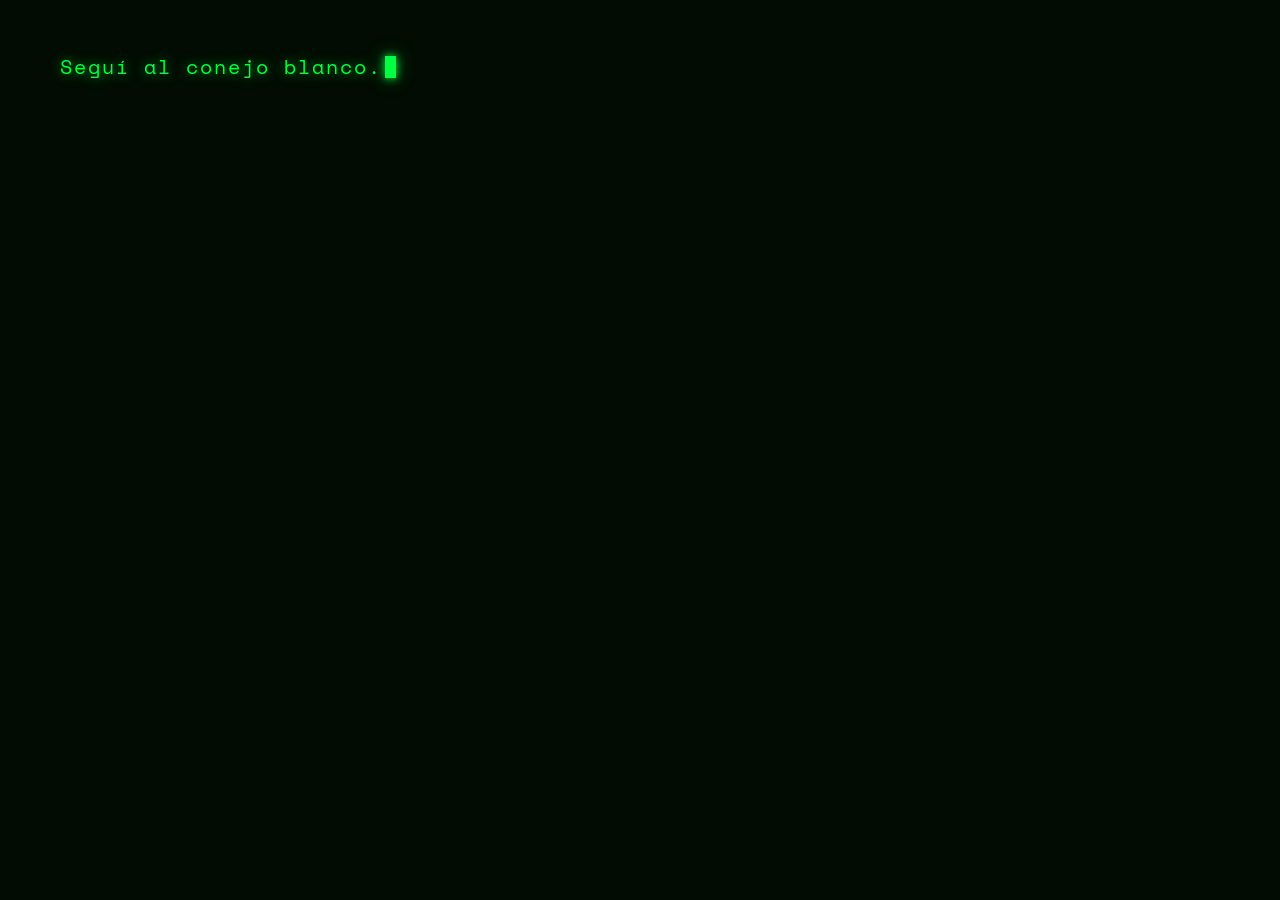
<file: index.html>
<!DOCTYPE html>
<html lang="es">
<head>
<meta charset="UTF-8">
<meta name="viewport" content="width=device-width, initial-scale=1.0">
<script>
(function () {
  try {
    var want = localStorage.getItem('mr_lang');
    if (!want) return;
    var langAttr = document.documentElement.getAttribute('lang') || '';
    var cur = langAttr.toLowerCase().indexOf('es') === 0 ? 'es' : 'en';
    if (want === cur) return;
    if (want === 'en' && cur === 'es') {
      location.replace('en/index.html');
      return;
    }
    if (want === 'es' && cur === 'en') {
      location.replace('../index.html');
      return;
    }
  } catch (e) {}
})();
</script>
<title>Martín Ramallo — Full Stack Dev & Tech Lead</title>
<meta name="description" content="Martín Ramallo — desarrollador Full Stack y Tech Lead en La Plata. Co-fundador de Adavra. SaaS, IA, DevOps y sistemas end-to-end.">
<link rel="alternate" hreflang="es" href="index.html">
<link rel="alternate" hreflang="en" href="en/index.html">
<link rel="alternate" hreflang="x-default" href="index.html">
<link href="https://fonts.googleapis.com/css2?family=Space+Mono:ital,wght@0,400;0,700;1,400&family=Fraunces:ital,opsz,wght@0,9..144,300;0,9..144,700;0,9..144,900;1,9..144,400&display=swap" rel="stylesheet">
<link rel="stylesheet" href="assets/icons/all.min.css">
<link rel="stylesheet" href="css/styles.css">
</head>
<body>

<div id="loader">
  <div id="loader-terminal">
    <span id="loader-text"></span><span class="loader-cur"></span>
  </div>
</div>

<div class="cursor" id="cursor"></div>
<div class="cursor-ring" id="cursorRing"></div>

<canvas id="matrix-rain"></canvas>

<div class="lang-switch" role="navigation" aria-label="Idioma">
  <span class="lang-switch__link lang-switch__link--active" lang="es" aria-current="page">ES</span>
  <span class="lang-switch__sep" aria-hidden="true">·</span>
  <a href="en/index.html" hreflang="en" lang="en" class="lang-switch__link" onclick="try{localStorage.setItem('mr_lang','en')}catch(e){}">EN</a>
</div>

<div id="hamburger">
  <span class="hamburger__bar" aria-hidden="true"></span>
  <span class="hamburger__bar" aria-hidden="true"></span>
  <span class="hamburger__bar" aria-hidden="true"></span>
</div>

<div id="side-menu">
  <nav class="side-menu__nav" aria-label="Secciones">
    <ul class="side-menu__list">
      <li class="side-menu__item"><a href="#w0" data-section="0" class="side-menu__link">Home</a></li>
      <li class="side-menu__item"><a href="#w1" data-section="1" class="side-menu__link">Sobre mí</a></li>
      <li class="side-menu__item"><a href="#w2" data-section="2" class="side-menu__link">Stack</a></li>
      <li class="side-menu__item"><a href="#w3" data-section="3" class="side-menu__link">Experiencia</a></li>
      <li class="side-menu__item"><a href="#w4" data-section="4" class="side-menu__link">Proyectos</a></li>
      <li class="side-menu__item"><a href="#w5" data-section="5" class="side-menu__link">Contacto</a></li>
    </ul>
  </nav>
  <div class="menu-footer">miramallo@gmail.com &nbsp;·&nbsp; <a href="https://github.com/tincho1980" target="_blank" rel="noopener noreferrer" class="link-inherit">github.com/tincho1980</a> &nbsp;·&nbsp; La Plata, AR</div>
</div>

<div id="progress">
  <div class="pdot active" data-section="0" title="Home"></div>
  <div class="pdot" data-section="1" title="Sobre mí"></div>
  <div class="pdot" data-section="2" title="Stack"></div>
  <div class="pdot" data-section="3" title="Experiencia"></div>
  <div class="pdot" data-section="4" title="Proyectos"></div>
  <div class="pdot" data-section="5" title="Contacto"></div>
</div>

<div class="coords" id="coords">00 · INIT</div>

<div id="scroll-hint">
  scroll / deslizá
  <svg class="scroll-hint__icon" viewBox="0 0 24 24" aria-hidden="true">
    <path d="M12 5v14M5 12l7 7 7-7"/>
  </svg>
</div>

<div id="viewport">

  <div class="world active" id="w0">
    <div class="hero-content">
      <div class="hero-eyebrow">Full Stack Dev &nbsp;·&nbsp; Tech Lead &nbsp;·&nbsp; La Plata AR</div>
      <div class="hero-avatar">
        <img src="assets/avatar.jpg" alt="Martín Ramallo" width="88" height="88" loading="eager">
      </div>
      <h1 class="hero-name">Martín<br><em>Ramallo</em></h1>
      <p class="hero-desc">
        Co-Founder @ <a href="https://adavra.com" target="_blank" rel="noopener noreferrer" class="link-inherit"><span class="hero-desc__accent">Adavra</span></a> &nbsp;·&nbsp; SaaS &nbsp;·&nbsp; IA &nbsp;·&nbsp; Backend<br>
        Construyo sistemas que funcionan.<br>
        Y también los que nadie más quiso diseñar.
      </p>
      <nav class="hero-ctas" aria-label="Acciones">
        <a href="#w4" data-section="4" class="hero-cta">Ver proyectos</a>
        <a href="#w5" data-section="5" class="hero-cta">Contactame</a>
        <a href="assets/CV%20-%20Mart%C3%ADn%20Ramallo%20(Desarrollo%20web)%20ES.pdf" class="hero-cta hero-cta--file" download="CV-Martin-Ramallo-ES.pdf">Descargar CV</a>
      </nav>
    </div>
    <div class="portal-dot"></div>
  </div>

  <div class="world" id="w1">
    <div class="section-label">Sobre mí</div>
    <div class="about-inner">
      <div class="about-text">
        <p>Soy Desarrollador Full Stack con un camino poco convencional: más de una década dirigiendo operaciones corporativas en España antes de hacer un <strong>pivot total al software</strong>.</p>
        <p>Pienso en sistemas como ingeniero y evalúo el software como director. Cada decisión técnica la tomo con perspectiva de <span class="hl">producto y escala</span>.</p>
        <p>Hoy co-lidero <a href="https://adavra.com" target="_blank" rel="noopener noreferrer" class="link-inherit"><span class="hl">Adavra</span></a>, impulsando nuestro SaaS <a href="https://enfines.com.ar" target="_blank" rel="noopener noreferrer" class="link-inherit"><span class="hl">Enfines</span></a> —orientado a la gestión educativa B2B— y sigo activo como freelancer construyendo soluciones end-to-end.</p>
        <div class="about-flags">
          <span class="flag on">Abierto a propuestas</span>
          <span class="flag on">Freelance</span>
          <span class="flag on">Remoto</span>
          <span class="flag on">EN B2</span>
          <span class="flag on">IT B2</span>
        </div>
      </div>
      <div class="stats-col">
        <div class="stat"><div class="stat-n" data-count="6" data-suffix="+">0</div><div class="stat-l">años en desarrollo</div></div>
        <div class="stat"><div class="stat-n" data-count="12" data-suffix="+">0</div><div class="stat-l">años en dirección</div></div>
        <div class="stat"><div class="stat-n" data-count="1" data-suffix="">0</div><div class="stat-l">SaaS activo</div></div>
      </div>
    </div>
    <div class="portal-dot"></div>
  </div>

  <div class="world" id="w2">
    <div class="section-label">Stack</div>
    <div class="stack-inner">
      <div class="stack-cat">
        <div class="cat-label">Backend & APIs</div>
        <div class="tech-grid">
          <div class="tech-card core"><img loading="lazy" class="tech-icon-img" src="assets/techIcons/Node.js.svg" alt="Node.js"><span class="tech-name">Node.js</span></div>
          <div class="tech-card core"><img loading="lazy" class="tech-icon-img" src="assets/techIcons/Nest.js.svg" alt="NestJS"><span class="tech-name">NestJS</span></div>
          <div class="tech-card core"><i class="fa-solid fa-folder-tree tech-icon-fa"></i><span class="tech-name">Monorepo</span></div>
          <div class="tech-card core"><img loading="lazy" class="tech-icon-img" src="assets/techIcons/Express.svg" alt="Express"><span class="tech-name">Express</span></div>
          <div class="tech-card core"><img loading="lazy" class="tech-icon-img" src="assets/techIcons/Django.svg" alt="Django"><span class="tech-name">Django</span></div>
          <div class="tech-card core"><i class="fa-solid fa-plug tech-icon-fa"></i><span class="tech-name">REST APIs</span></div>
          <div class="tech-card core"><img loading="lazy" class="tech-icon-img" src="assets/techIcons/Swagger.svg" alt="Swagger"><span class="tech-name">Swagger</span></div>
          <div class="tech-card core"><img loading="lazy" class="tech-icon-img" src="assets/techIcons/Jest.svg" alt="Jest"><span class="tech-name">Jest</span></div>
        </div>
      </div>
      <div class="stack-cat">
        <div class="cat-label">Frontend</div>
        <div class="tech-grid">
          <div class="tech-card core"><img loading="lazy" class="tech-icon-img" src="assets/techIcons/TypeScript.svg" alt="TypeScript"><span class="tech-name">TypeScript</span></div>
          <div class="tech-card core"><img loading="lazy" class="tech-icon-img" src="assets/techIcons/React.svg" alt="React"><span class="tech-name">React</span></div>
          <div class="tech-card core"><img loading="lazy" class="tech-icon-img" src="assets/techIcons/Next.js.svg" alt="Next.js"><span class="tech-name">Next.js</span></div>
          <div class="tech-card core"><img loading="lazy" class="tech-icon-img" src="assets/techIcons/Vue.js.svg" alt="Vue.js"><span class="tech-name">Vue.js</span></div>
          <div class="tech-card core"><img loading="lazy" class="tech-icon-img" src="assets/techIcons/Tailwind%20CSS.svg" alt="Tailwind CSS"><span class="tech-name">Tailwind CSS</span></div>
          <div class="tech-card core"><img loading="lazy" class="tech-icon-img" src="assets/techIcons/Sass.svg" alt="Sass"><span class="tech-name">Sass</span></div>
        </div>
      </div>
      <div class="stack-cat">
        <div class="cat-label">DB · Infra · IA</div>
        <div class="tech-grid">
          <div class="tech-card core"><img loading="lazy" class="tech-icon-img" src="assets/techIcons/PostgresSQL.svg" alt="PostgreSQL"><span class="tech-name">PostgreSQL</span></div>
          <div class="tech-card core"><img loading="lazy" class="tech-icon-img" src="assets/techIcons/MongoDB.svg" alt="MongoDB"><span class="tech-name">MongoDB</span></div>
          <div class="tech-card core"><img loading="lazy" class="tech-icon-img" src="assets/techIcons/MySQL.svg" alt="MySQL"><span class="tech-name">MySQL</span></div>
          <div class="tech-card core"><img loading="lazy" class="tech-icon-img" src="assets/techIcons/AWS.svg" alt="AWS"><span class="tech-name">AWS</span></div>
          <div class="tech-card core"><i class="fa-brands fa-cloudflare tech-icon-fa tech-icon-fa--cloudflare"></i><span class="tech-name">Cloudflare</span></div>
          <div class="tech-card core"><img loading="lazy" class="tech-icon-img" src="assets/techIcons/railway.svg" alt="Railway"><span class="tech-name">Railway</span></div>
          <div class="tech-card core"><i class="fa-solid fa-diagram-project tech-icon-fa tech-icon-fa--n8n"></i><span class="tech-name">n8n</span></div>
          <div class="tech-card core"><img loading="lazy" class="tech-icon-img" src="assets/techIcons/ai-integration.svg" alt="AI Integration"><span class="tech-name">AI Integration</span></div>
          <div class="tech-card core"><img loading="lazy" class="tech-icon-img" src="assets/techIcons/supabase-logo-icon.svg" alt="Supabase"><span class="tech-name">Supabase</span></div>
          <a class="tech-card core" href="https://github.com/tincho1980" target="_blank" rel="noopener noreferrer"><img loading="lazy" class="tech-icon-img" src="assets/techIcons/GitHub.svg" alt="GitHub"><span class="tech-name">Git / GitHub</span></a>
        </div>
      </div>
    </div>
    <div class="portal-dot"></div>
  </div>

  <div class="world" id="w3">
    <div class="section-label">Experiencia</div>
    <div class="exp-inner">
      <div class="exp-row">
        <div>
          <div class="exp-period">2026 — presente</div>
          <div class="exp-co"><a href="https://adavra.com" target="_blank" rel="noopener noreferrer">Adavra</a></div>
          <a class="exp-mail" href="mailto:info@adavra.com">info@adavra.com</a>
        </div>
        <div>
          <div class="exp-role">Co-Founder & <em>Tech Lead</em></div>
          <p class="exp-desc">Arquitectura y desarrollo de <a href="https://enfines.com.ar" target="_blank" rel="noopener noreferrer" class="link-inherit">Enfines</a>, SaaS B2B para gestión educativa. Monorepo NestJS con módulos reutilizables, infraestructura completa e integración de IA para dashboards con consultas generadas automáticamente.</p>
          <div class="exp-tags">
            <div class="exp-tag-icon" title="NestJS"><img loading="lazy" src="assets/techIcons/Nest.js.svg" alt="NestJS"></div>
            <div class="exp-tag-icon" title="TypeScript"><img loading="lazy" src="assets/techIcons/TypeScript.svg" alt="TypeScript"></div>
            <div class="exp-tag-icon" title="AI Integration"><img loading="lazy" src="assets/techIcons/ai-integration.svg" alt="AI"></div>
            <div class="exp-tag-icon" title="PostgreSQL"><img loading="lazy" src="assets/techIcons/PostgresSQL.svg" alt="PostgreSQL"></div>
            <div class="exp-tag-icon" title="DevOps"><i class="fa-solid fa-server tech-icon-fa"></i></div>
            <div class="exp-tag-icon" title="SaaS"><i class="fa-solid fa-cloud tech-icon-fa"></i></div>
          </div>
        </div>
      </div>
      <div class="exp-row">
        <div>
          <div class="exp-period">2023 — presente</div>
          <div class="exp-co">Freelance</div>
          <a class="exp-mail" href="mailto:miramallo@gmail.com">miramallo@gmail.com</a>
        </div>
        <div>
          <div class="exp-role">Full Stack <em>Developer</em></div>
          <p class="exp-desc">Soluciones end-to-end para fotografía, catering, inmobiliarias y organismos gubernamentales. Del código a la infraestructura en producción, con integraciones a sistemas legacy.</p>
          <div class="exp-tags">
            <div class="exp-tag-icon" title="Next.js"><img loading="lazy" src="assets/techIcons/Next.js.svg" alt="Next.js"></div>
            <div class="exp-tag-icon" title="Vue.js"><img loading="lazy" src="assets/techIcons/Vue.js.svg" alt="Vue.js"></div>
            <div class="exp-tag-icon" title="Django"><img loading="lazy" src="assets/techIcons/Django.svg" alt="Django"></div>
            <div class="exp-tag-icon" title="Node.js"><img loading="lazy" src="assets/techIcons/Node.js.svg" alt="Node.js"></div>
          </div>
        </div>
      </div>
      <div class="exp-row">
        <div>
          <div class="exp-period">2021 — 2023</div>
          <div class="exp-co"><a href="https://www.instagram.com/devtionit/?hl=es-la" target="_blank" rel="noopener noreferrer">Devtion IT</a></div>
        </div>
        <div>
          <div class="exp-role">Full Stack <em>Developer</em></div>
          <p class="exp-desc">Frontend y backend para Ellie Care, RedLink y Campar. Stack MERN, integraciones relacionales y manejo de requerimientos complejos por cliente.</p>
          <div class="exp-tags">
            <div class="exp-tag-icon" title="React"><img loading="lazy" src="assets/techIcons/React.svg" alt="React"></div>
            <div class="exp-tag-icon" title="Node.js"><img loading="lazy" src="assets/techIcons/Node.js.svg" alt="Node.js"></div>
            <div class="exp-tag-icon" title="MongoDB"><img loading="lazy" src="assets/techIcons/MongoDB.svg" alt="MongoDB"></div>
            <div class="exp-tag-icon" title="PostgreSQL"><img loading="lazy" src="assets/techIcons/PostgresSQL.svg" alt="PostgreSQL"></div>
          </div>
        </div>
      </div>
      <div class="exp-row exp-row--muted">
        <div>
          <div class="exp-period">2006 — 2018</div>
          <div class="exp-co"><a href="https://zthotels.com/" target="_blank" rel="noopener noreferrer">ZT Hotels</a> · España</div>
          <a class="exp-mail" href="mailto:booking@zthotels.com">booking@zthotels.com</a>
        </div>
        <div>
          <div class="exp-role">Director <em>Corporativo</em></div>
          <p class="exp-desc">Operaciones de 7 hoteles en España, reportando al CEO. Gestión de equipos multidisciplinarios, optimización de rentabilidad y diseño de procesos a escala.</p>
          <div class="exp-tags">
            <div class="exp-tag-icon" title="Liderazgo"><i class="fa-solid fa-users tech-icon-fa"></i></div>
            <div class="exp-tag-icon" title="Operaciones"><i class="fa-solid fa-gears tech-icon-fa"></i></div>
            <div class="exp-tag-icon" title="Estrategia"><i class="fa-solid fa-chess tech-icon-fa"></i></div>
          </div>
        </div>
      </div>
    </div>
    <div class="portal-dot"></div>
  </div>

  <div class="world" id="w4">
    <div class="section-label">Proyectos</div>
    <div class="proj-scene">
      <div class="proj-carousel-wrap">
        <button type="button" class="proj-nav proj-nav--prev" aria-label="Proyectos anteriores">
          <i class="fa-solid fa-chevron-left" aria-hidden="true"></i>
        </button>
        <div class="proj-carousel-outer" id="proj-carousel">
        <div class="proj-track" id="proj-track">

          <div class="proj-card">
            <div class="proj-card-img">
              <img loading="lazy" src="assets/mocks/enfines_mockup.webp" alt="Enfines">
              <div class="proj-card-overlay">
                <a href="https://enfines.com.ar" target="_blank" rel="noopener noreferrer" class="proj-visit">Ver proyecto ↗</a>
              </div>
            </div>
            <div class="proj-card-body">
              <div class="proj-n">01 —</div>
              <div class="proj-name">Enfines</div>
              <p class="proj-desc">SaaS B2B para gestión integral de organizaciones educativas. Dashboard con IA que genera reportes dinámicos.</p>
              <div class="proj-tech">NestJS · Next.js · PostgreSQL · AI</div>
            </div>
          </div>

          <div class="proj-card">
            <div class="proj-card-img">
              <img loading="lazy" src="assets/mocks/vanguardia.webp" alt="Vanguardia by Negrovski">
              <div class="proj-card-overlay proj-card-overlay--private">
                <a href="https://www.vanguardiaboudoir.com.ar/" target="_blank" rel="noopener noreferrer" class="proj-visit">Ver proyecto ↗</a>
              </div>
            </div>
            <div class="proj-card-body">
              <div class="proj-n">02 —</div>
              <div class="proj-name">Vanguardia by Negrovski</div>
              <p class="proj-desc">Sitio de marca fotográfica con infraestructura completa: dominio, DNS y correo transaccional.</p>
              <div class="proj-tech">Next.js · Resend · Cloudflare</div>
            </div>
          </div>

          <div class="proj-card">
            <div class="proj-card-img">
              <img loading="lazy" src="assets/mocks/catering.webp" alt="Catering SaaS">
              <div class="proj-card-overlay proj-card-overlay--private">
                <span class="proj-private">Proyecto privado</span>
              </div>
            </div>
            <div class="proj-card-body">
              <div class="proj-n">03 —</div>
              <div class="proj-name">Catering SaaS</div>
              <p class="proj-desc">Gestión logística, menús e integración con sistema contable legacy para empresa de catering.</p>
              <div class="proj-tech">Vue.js · Node.js · PostgreSQL</div>
            </div>
          </div>

          <div class="proj-card">
            <div class="proj-card-img">
              <img loading="lazy" src="assets/mocks/heat_map.webp" alt="FinEs Mapa Interactivo">
              <div class="proj-card-overlay proj-card-overlay--private">
                <span class="proj-private">Proyecto privado</span>
              </div>
            </div>
            <div class="proj-card-body">
              <div class="proj-n">04 —</div>
              <div class="proj-name">FinEs Mapa Interactivo</div>
              <p class="proj-desc">Visualización de datos gubernamentales con geolocalización para el programa FinEs.</p>
              <div class="proj-tech">Django · Python · PostgreSQL · GIS</div>
            </div>
          </div>

          <div class="proj-card">
            <div class="proj-card-img">
              <img loading="lazy" src="assets/mocks/inmobiliaria.webp" alt="PropAdmin">
              <div class="proj-card-overlay proj-card-overlay--private">
                <span class="proj-private">Proyecto privado</span>
              </div>
            </div>
            <div class="proj-card-body">
              <div class="proj-n">05 —</div>
              <div class="proj-name">PropAdmin</div>
              <p class="proj-desc">Administración de inmobiliarias y gestión operativa de alquileres con panel dual.</p>
              <div class="proj-tech">Node.js · React · PostgreSQL</div>
            </div>
          </div>

          <div class="proj-card">
            <div class="proj-card-img">
              <img loading="lazy" src="assets/mocks/gatito_gramatico.webp" alt="Gatito Gramático">
              <div class="proj-card-overlay">
                <a href="https://gatito-gramatico.netlify.app/" target="_blank" rel="noopener noreferrer" class="proj-visit">Ver proyecto ↗</a>
              </div>
            </div>
            <div class="proj-card-body">
              <div class="proj-n">06 —</div>
              <div class="proj-name">Gatito Gramático</div>
              <p class="proj-desc">Web educativa y lúdica para practicar gramática. IA define el contenido de cada juego y evalúa las respuestas.</p>
              <div class="proj-tech">React · AI · Netlify</div>
            </div>
          </div>

        </div>
        </div>
        <button type="button" class="proj-nav proj-nav--next" aria-label="Proyectos siguientes">
          <i class="fa-solid fa-chevron-right" aria-hidden="true"></i>
        </button>
      </div>
      <a class="proj-github-link" href="https://github.com/tincho1980" target="_blank" rel="noopener noreferrer">
        <i class="fa-brands fa-github"></i>&nbsp; github.com/tincho1980
      </a>
    </div>
    <div class="portal-dot"></div>
  </div>

  <div class="world" id="w5">
    <div class="section-label">Contacto</div>
    <div class="contact-inner">
      <div class="contact-left">
        <div class="contact-big">¿Tenés un<br>proyecto <em>en mente?</em></div>
        <div><a href="mailto:miramallo@gmail.com" class="contact-email">→ miramallo@gmail.com</a></div>
        <div class="contact-links">
          <a href="https://github.com/tincho1980" target="_blank" rel="noopener noreferrer" class="clink">GitHub</a>
          <a href="https://linkedin.com/in/mramallo" target="_blank" rel="noopener noreferrer" class="clink">LinkedIn</a>
        </div>
        <div class="contact-meta">
          La Plata, Buenos Aires, Argentina<br>
          Español nativo &nbsp;·&nbsp; English B2 &nbsp;·&nbsp; Italiano B2<br>
          Abierto a propuestas · Freelance · Remoto
        </div>
      </div>
      <div class="contact-right">
        <form class="contact-form" novalidate>
          <div class="cf-field">
            <label class="cf-label" for="cf-nombre">Nombre</label>
            <input class="cf-input" type="text" id="cf-nombre" name="from_name" autocomplete="name" required>
          </div>
          <div class="cf-field">
            <label class="cf-label" for="cf-email">Email</label>
            <input class="cf-input" type="email" id="cf-email" name="email" autocomplete="email" required>
          </div>
          <div class="cf-field">
            <label class="cf-label" for="cf-mensaje">Mensaje</label>
            <textarea class="cf-input cf-textarea" id="cf-mensaje" name="message" rows="4" required></textarea>
          </div>
          <button class="cf-submit" type="submit">Enviar →</button>
          <p class="cf-feedback" aria-live="polite"></p>
        </form>
      </div>
    </div>
  </div>

</div>

<footer class="site-footer" role="contentinfo">
  <p class="site-footer__inner">
    Hecho con <span class="footer-heart" role="img" aria-label="amor">♥</span> por <a class="site-footer__link" href="https://www.linkedin.com/in/mramallo" target="_blank" rel="noopener noreferrer">Martín Ramallo</a>.
  </p>
</footer>

<script src="js/scripts.js" defer></script>
</body>
</html>
</file>
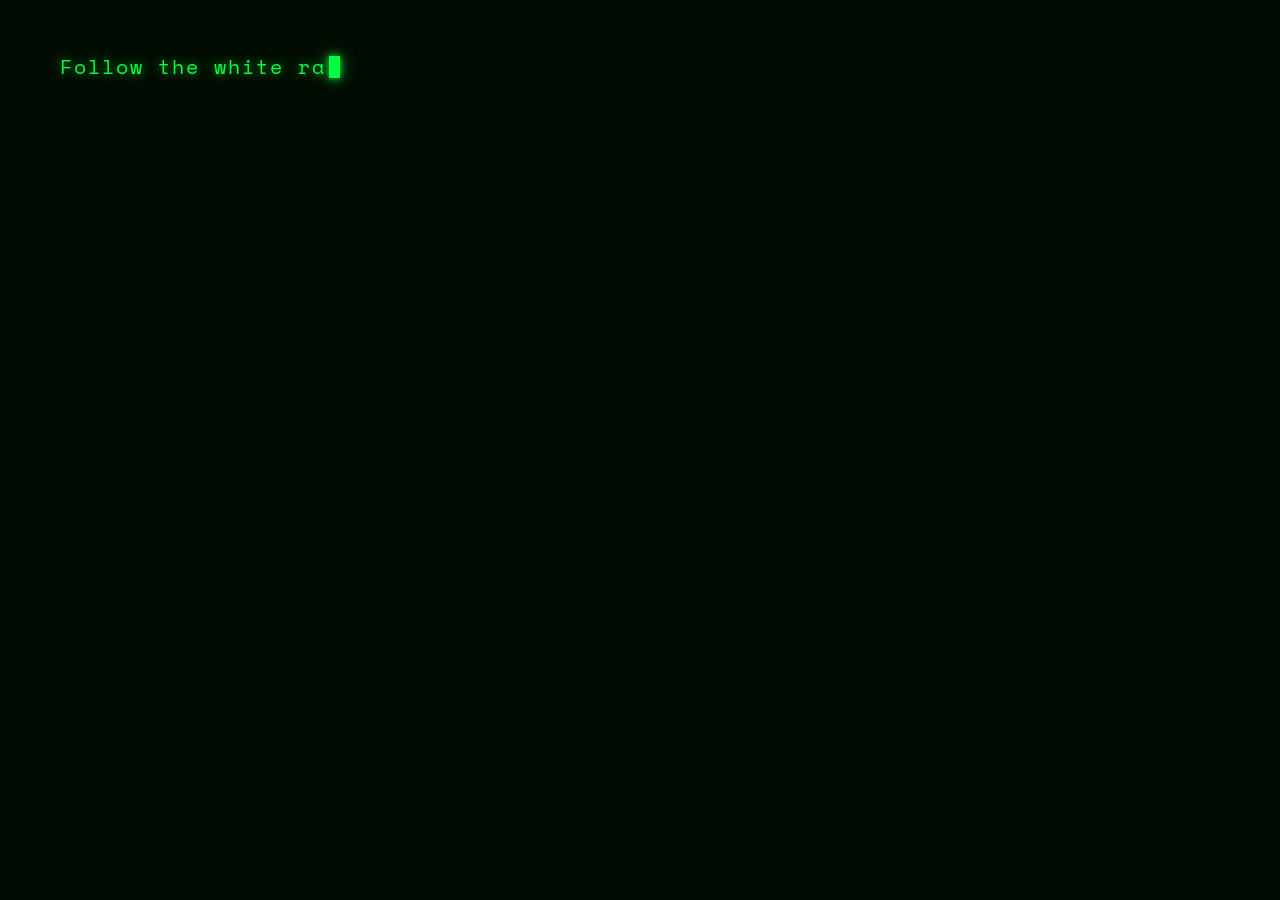
<file: en/index.html>
<!DOCTYPE html>
<html lang="en">
<head>
<meta charset="UTF-8">
<meta name="viewport" content="width=device-width, initial-scale=1.0">
<script>
(function () {
  try {
    var want = localStorage.getItem('mr_lang');
    if (!want) return;
    var langAttr = document.documentElement.getAttribute('lang') || '';
    var cur = langAttr.toLowerCase().indexOf('es') === 0 ? 'es' : 'en';
    if (want === cur) return;
    if (want === 'en' && cur === 'es') {
      location.replace('en/index.html');
      return;
    }
    if (want === 'es' && cur === 'en') {
      location.replace('../index.html');
      return;
    }
  } catch (e) {}
})();
</script>
<title>Martín Ramallo — Full Stack Dev & Tech Lead</title>
<meta name="description" content="Martín Ramallo — Full Stack developer and Tech Lead in La Plata, Argentina. Co-founder of Adavra. SaaS, AI, DevOps and end-to-end systems.">
<link rel="alternate" hreflang="es" href="../index.html">
<link rel="alternate" hreflang="en" href="index.html">
<link rel="alternate" hreflang="x-default" href="../index.html">
<link href="https://fonts.googleapis.com/css2?family=Space+Mono:ital,wght@0,400;0,700;1,400&family=Fraunces:ital,opsz,wght@0,9..144,300;0,9..144,700;0,9..144,900;1,9..144,400&display=swap" rel="stylesheet">
<link rel="stylesheet" href="../assets/icons/all.min.css">
<link rel="stylesheet" href="../css/styles.css">
</head>
<body>

<div id="loader">
  <div id="loader-terminal">
    <span id="loader-text"></span><span class="loader-cur"></span>
  </div>
</div>

<div class="cursor" id="cursor"></div>
<div class="cursor-ring" id="cursorRing"></div>

<canvas id="matrix-rain"></canvas>

<div class="lang-switch" role="navigation" aria-label="Language">
  <a href="../index.html" hreflang="es" lang="es" class="lang-switch__link" onclick="try{localStorage.setItem('mr_lang','es')}catch(e){}">ES</a>
  <span class="lang-switch__sep" aria-hidden="true">·</span>
  <span class="lang-switch__link lang-switch__link--active" lang="en" aria-current="page">EN</span>
</div>

<div id="hamburger">
  <span class="hamburger__bar" aria-hidden="true"></span>
  <span class="hamburger__bar" aria-hidden="true"></span>
  <span class="hamburger__bar" aria-hidden="true"></span>
</div>

<div id="side-menu">
  <nav class="side-menu__nav" aria-label="Sections">
    <ul class="side-menu__list">
      <li class="side-menu__item"><a href="#w0" data-section="0" class="side-menu__link">Home</a></li>
      <li class="side-menu__item"><a href="#w1" data-section="1" class="side-menu__link">About</a></li>
      <li class="side-menu__item"><a href="#w2" data-section="2" class="side-menu__link">Stack</a></li>
      <li class="side-menu__item"><a href="#w3" data-section="3" class="side-menu__link">Experience</a></li>
      <li class="side-menu__item"><a href="#w4" data-section="4" class="side-menu__link">Projects</a></li>
      <li class="side-menu__item"><a href="#w5" data-section="5" class="side-menu__link">Contact</a></li>
    </ul>
  </nav>
  <div class="menu-footer">miramallo@gmail.com &nbsp;·&nbsp; <a href="https://github.com/tincho1980" target="_blank" rel="noopener noreferrer" class="link-inherit">github.com/tincho1980</a> &nbsp;·&nbsp; La Plata, AR</div>
</div>

<div id="progress">
  <div class="pdot active" data-section="0" title="Home"></div>
  <div class="pdot" data-section="1" title="About"></div>
  <div class="pdot" data-section="2" title="Stack"></div>
  <div class="pdot" data-section="3" title="Experience"></div>
  <div class="pdot" data-section="4" title="Projects"></div>
  <div class="pdot" data-section="5" title="Contact"></div>
</div>

<div class="coords" id="coords">00 · INIT</div>

<div id="scroll-hint">
  scroll / swipe
  <svg class="scroll-hint__icon" viewBox="0 0 24 24" aria-hidden="true">
    <path d="M12 5v14M5 12l7 7 7-7"/>
  </svg>
</div>

<div id="viewport">

  <div class="world active" id="w0">
    <div class="hero-content">
      <div class="hero-eyebrow">Full Stack Dev &nbsp;·&nbsp; Tech Lead &nbsp;·&nbsp; La Plata AR</div>
      <div class="hero-avatar">
        <img src="../assets/avatar.jpg" alt="Martín Ramallo" width="88" height="88" loading="eager">
      </div>
      <h1 class="hero-name">Martín<br><em>Ramallo</em></h1>
      <p class="hero-desc">
        Co-Founder @ <a href="https://adavra.com" target="_blank" rel="noopener noreferrer" class="link-inherit"><span class="hero-desc__accent">Adavra</span></a> &nbsp;·&nbsp; SaaS &nbsp;·&nbsp; AI &nbsp;·&nbsp; Backend<br>
        I build systems that work.<br>
        And the ones nobody else wanted to design.
      </p>
      <nav class="hero-ctas" aria-label="Actions">
        <a href="#w4" data-section="4" class="hero-cta">View projects</a>
        <a href="#w5" data-section="5" class="hero-cta">Contact me</a>
        <a href="../assets/CV%20-%20Mart%C3%ADn%20Ramallo%20(Desarrollo%20web)%20EN.pdf" class="hero-cta hero-cta--file" download="CV-Martin-Ramallo-EN.pdf">Download CV</a>
      </nav>
    </div>
    <div class="portal-dot"></div>
  </div>

  <div class="world" id="w1">
    <div class="section-label">About</div>
    <div class="about-inner">
      <div class="about-text">
        <p>Full Stack developer with an unconventional path: over a decade running corporate operations in Spain before a <strong>full pivot into software</strong>.</p>
        <p>I think in systems as an engineer and evaluate software as a director. Every technical decision I make with <span class="hl">product and scale</span> in mind.</p>
        <p>Today I co-lead <a href="https://adavra.com" target="_blank" rel="noopener noreferrer" class="link-inherit"><span class="hl">Adavra</span></a>, driving our SaaS <a href="https://enfines.com.ar" target="_blank" rel="noopener noreferrer" class="link-inherit"><span class="hl">Enfines</span></a> —focused on B2B education management— and stay active as a freelancer building end-to-end solutions.</p>
        <div class="about-flags">
          <span class="flag on">Open to proposals</span>
          <span class="flag on">Freelance</span>
          <span class="flag on">Remote</span>
          <span class="flag on">EN B2</span>
          <span class="flag on">IT B2</span>
        </div>
      </div>
      <div class="stats-col">
        <div class="stat"><div class="stat-n" data-count="6" data-suffix="+">0</div><div class="stat-l">years in development</div></div>
        <div class="stat"><div class="stat-n" data-count="12" data-suffix="+">0</div><div class="stat-l">years in leadership</div></div>
        <div class="stat"><div class="stat-n" data-count="1" data-suffix="">0</div><div class="stat-l">active SaaS</div></div>
      </div>
    </div>
    <div class="portal-dot"></div>
  </div>

  <div class="world" id="w2">
    <div class="section-label">Stack</div>
    <div class="stack-inner">
      <div class="stack-cat">
        <div class="cat-label">Backend & APIs</div>
        <div class="tech-grid">
          <div class="tech-card core"><img loading="lazy" class="tech-icon-img" src="../assets/techIcons/Node.js.svg" alt="Node.js"><span class="tech-name">Node.js</span></div>
          <div class="tech-card core"><img loading="lazy" class="tech-icon-img" src="../assets/techIcons/Nest.js.svg" alt="NestJS"><span class="tech-name">NestJS</span></div>
          <div class="tech-card core"><i class="fa-solid fa-folder-tree tech-icon-fa"></i><span class="tech-name">Monorepo</span></div>
          <div class="tech-card core"><img loading="lazy" class="tech-icon-img" src="../assets/techIcons/Express.svg" alt="Express"><span class="tech-name">Express</span></div>
          <div class="tech-card core"><img loading="lazy" class="tech-icon-img" src="../assets/techIcons/Django.svg" alt="Django"><span class="tech-name">Django</span></div>
          <div class="tech-card core"><i class="fa-solid fa-plug tech-icon-fa"></i><span class="tech-name">REST APIs</span></div>
          <div class="tech-card core"><img loading="lazy" class="tech-icon-img" src="../assets/techIcons/Swagger.svg" alt="Swagger"><span class="tech-name">Swagger</span></div>
          <div class="tech-card core"><img loading="lazy" class="tech-icon-img" src="../assets/techIcons/Jest.svg" alt="Jest"><span class="tech-name">Jest</span></div>
        </div>
      </div>
      <div class="stack-cat">
        <div class="cat-label">Frontend</div>
        <div class="tech-grid">
          <div class="tech-card core"><img loading="lazy" class="tech-icon-img" src="../assets/techIcons/TypeScript.svg" alt="TypeScript"><span class="tech-name">TypeScript</span></div>
          <div class="tech-card core"><img loading="lazy" class="tech-icon-img" src="../assets/techIcons/React.svg" alt="React"><span class="tech-name">React</span></div>
          <div class="tech-card core"><img loading="lazy" class="tech-icon-img" src="../assets/techIcons/Next.js.svg" alt="Next.js"><span class="tech-name">Next.js</span></div>
          <div class="tech-card core"><img loading="lazy" class="tech-icon-img" src="../assets/techIcons/Vue.js.svg" alt="Vue.js"><span class="tech-name">Vue.js</span></div>
          <div class="tech-card core"><img loading="lazy" class="tech-icon-img" src="../assets/techIcons/Tailwind%20CSS.svg" alt="Tailwind CSS"><span class="tech-name">Tailwind CSS</span></div>
          <div class="tech-card core"><img loading="lazy" class="tech-icon-img" src="../assets/techIcons/Sass.svg" alt="Sass"><span class="tech-name">Sass</span></div>
        </div>
      </div>
      <div class="stack-cat">
        <div class="cat-label">DB · Infra · AI</div>
        <div class="tech-grid">
          <div class="tech-card core"><img loading="lazy" class="tech-icon-img" src="../assets/techIcons/PostgresSQL.svg" alt="PostgreSQL"><span class="tech-name">PostgreSQL</span></div>
          <div class="tech-card core"><img loading="lazy" class="tech-icon-img" src="../assets/techIcons/MongoDB.svg" alt="MongoDB"><span class="tech-name">MongoDB</span></div>
          <div class="tech-card core"><img loading="lazy" class="tech-icon-img" src="../assets/techIcons/MySQL.svg" alt="MySQL"><span class="tech-name">MySQL</span></div>
          <div class="tech-card core"><img loading="lazy" class="tech-icon-img" src="../assets/techIcons/AWS.svg" alt="AWS"><span class="tech-name">AWS</span></div>
          <div class="tech-card core"><i class="fa-brands fa-cloudflare tech-icon-fa tech-icon-fa--cloudflare"></i><span class="tech-name">Cloudflare</span></div>
          <div class="tech-card core"><img loading="lazy" class="tech-icon-img" src="../assets/techIcons/railway.svg" alt="Railway"><span class="tech-name">Railway</span></div>
          <div class="tech-card core"><i class="fa-solid fa-diagram-project tech-icon-fa tech-icon-fa--n8n"></i><span class="tech-name">n8n</span></div>
          <div class="tech-card core"><img loading="lazy" class="tech-icon-img" src="../assets/techIcons/ai-integration.svg" alt="AI Integration"><span class="tech-name">AI Integration</span></div>
          <div class="tech-card core"><img loading="lazy" class="tech-icon-img" src="../assets/techIcons/supabase-logo-icon.svg" alt="Supabase"><span class="tech-name">Supabase</span></div>
          <a class="tech-card core" href="https://github.com/tincho1980" target="_blank" rel="noopener noreferrer"><img loading="lazy" class="tech-icon-img" src="../assets/techIcons/GitHub.svg" alt="GitHub"><span class="tech-name">Git / GitHub</span></a>
        </div>
      </div>
    </div>
    <div class="portal-dot"></div>
  </div>

  <div class="world" id="w3">
    <div class="section-label">Experience</div>
    <div class="exp-inner">
      <div class="exp-row">
        <div>
          <div class="exp-period">2026 — present</div>
          <div class="exp-co"><a href="https://adavra.com" target="_blank" rel="noopener noreferrer">Adavra</a></div>
          <a class="exp-mail" href="mailto:info@adavra.com">info@adavra.com</a>
        </div>
        <div>
          <div class="exp-role">Co-Founder & <em>Tech Lead</em></div>
          <p class="exp-desc">Architecture and development of <a href="https://enfines.com.ar" target="_blank" rel="noopener noreferrer" class="link-inherit">Enfines</a>, B2B SaaS for education management. NestJS monorepo with reusable modules, full infrastructure and AI integration for dashboards with auto-generated queries.</p>
          <div class="exp-tags">
            <div class="exp-tag-icon" title="NestJS"><img loading="lazy" src="../assets/techIcons/Nest.js.svg" alt="NestJS"></div>
            <div class="exp-tag-icon" title="TypeScript"><img loading="lazy" src="../assets/techIcons/TypeScript.svg" alt="TypeScript"></div>
            <div class="exp-tag-icon" title="AI Integration"><img loading="lazy" src="../assets/techIcons/ai-integration.svg" alt="AI"></div>
            <div class="exp-tag-icon" title="PostgreSQL"><img loading="lazy" src="../assets/techIcons/PostgresSQL.svg" alt="PostgreSQL"></div>
            <div class="exp-tag-icon" title="DevOps"><i class="fa-solid fa-server tech-icon-fa"></i></div>
            <div class="exp-tag-icon" title="SaaS"><i class="fa-solid fa-cloud tech-icon-fa"></i></div>
          </div>
        </div>
      </div>
      <div class="exp-row">
        <div>
          <div class="exp-period">2023 — present</div>
          <div class="exp-co">Freelance</div>
          <a class="exp-mail" href="mailto:miramallo@gmail.com">miramallo@gmail.com</a>
        </div>
        <div>
          <div class="exp-role">Full Stack <em>Developer</em></div>
          <p class="exp-desc">End-to-end solutions for photography, catering, real estate and government bodies. From code to production infrastructure, with integrations into legacy systems.</p>
          <div class="exp-tags">
            <div class="exp-tag-icon" title="Next.js"><img loading="lazy" src="../assets/techIcons/Next.js.svg" alt="Next.js"></div>
            <div class="exp-tag-icon" title="Vue.js"><img loading="lazy" src="../assets/techIcons/Vue.js.svg" alt="Vue.js"></div>
            <div class="exp-tag-icon" title="Django"><img loading="lazy" src="../assets/techIcons/Django.svg" alt="Django"></div>
            <div class="exp-tag-icon" title="Node.js"><img loading="lazy" src="../assets/techIcons/Node.js.svg" alt="Node.js"></div>
          </div>
        </div>
      </div>
      <div class="exp-row">
        <div>
          <div class="exp-period">2021 — 2023</div>
          <div class="exp-co"><a href="https://www.instagram.com/devtionit/?hl=es-la" target="_blank" rel="noopener noreferrer">Devtion IT</a></div>
        </div>
        <div>
          <div class="exp-role">Full Stack <em>Developer</em></div>
          <p class="exp-desc">Frontend and backend for Ellie Care, RedLink and Campar. MERN stack, relational integrations and complex per-client requirements.</p>
          <div class="exp-tags">
            <div class="exp-tag-icon" title="React"><img loading="lazy" src="../assets/techIcons/React.svg" alt="React"></div>
            <div class="exp-tag-icon" title="Node.js"><img loading="lazy" src="../assets/techIcons/Node.js.svg" alt="Node.js"></div>
            <div class="exp-tag-icon" title="MongoDB"><img loading="lazy" src="../assets/techIcons/MongoDB.svg" alt="MongoDB"></div>
            <div class="exp-tag-icon" title="PostgreSQL"><img loading="lazy" src="../assets/techIcons/PostgresSQL.svg" alt="PostgreSQL"></div>
          </div>
        </div>
      </div>
      <div class="exp-row exp-row--muted">
        <div>
          <div class="exp-period">2006 — 2018</div>
          <div class="exp-co"><a href="https://zthotels.com/" target="_blank" rel="noopener noreferrer">ZT Hotels</a> · Spain</div>
          <a class="exp-mail" href="mailto:booking@zthotels.com">booking@zthotels.com</a>
        </div>
        <div>
          <div class="exp-role">Corporate <em>Director</em></div>
          <p class="exp-desc">Operations across seven hotels in Spain, reporting to the CEO. Multidisciplinary team management, profitability optimization and process design at scale.</p>
          <div class="exp-tags">
            <div class="exp-tag-icon" title="Leadership"><i class="fa-solid fa-users tech-icon-fa"></i></div>
            <div class="exp-tag-icon" title="Operations"><i class="fa-solid fa-gears tech-icon-fa"></i></div>
            <div class="exp-tag-icon" title="Strategy"><i class="fa-solid fa-chess tech-icon-fa"></i></div>
          </div>
        </div>
      </div>
    </div>
    <div class="portal-dot"></div>
  </div>

  <div class="world" id="w4">
    <div class="section-label">Projects</div>
    <div class="proj-scene">
      <div class="proj-carousel-wrap">
        <button type="button" class="proj-nav proj-nav--prev" aria-label="Previous projects">
          <i class="fa-solid fa-chevron-left" aria-hidden="true"></i>
        </button>
        <div class="proj-carousel-outer" id="proj-carousel">
        <div class="proj-track" id="proj-track">

          <div class="proj-card">
            <div class="proj-card-img">
              <img loading="lazy" src="../assets/mocks/enfines_mockup.webp" alt="Enfines">
              <div class="proj-card-overlay">
                <a href="https://enfines.com.ar" target="_blank" rel="noopener noreferrer" class="proj-visit">View project ↗</a>
              </div>
            </div>
            <div class="proj-card-body">
              <div class="proj-n">01 —</div>
              <div class="proj-name">Enfines</div>
              <p class="proj-desc">B2B SaaS for end-to-end management of educational organizations. AI-powered dashboard with dynamic reporting.</p>
              <div class="proj-tech">NestJS · Next.js · PostgreSQL · AI</div>
            </div>
          </div>

          <div class="proj-card">
            <div class="proj-card-img">
              <img loading="lazy" src="../assets/mocks/vanguardia.webp" alt="Vanguardia by Negrovski">
              <div class="proj-card-overlay proj-card-overlay--private">
                <a href="https://www.vanguardiaboudoir.com.ar/" target="_blank" rel="noopener noreferrer" class="proj-visit">View project ↗</a>
              </div>
            </div>
            <div class="proj-card-body">
              <div class="proj-n">02 —</div>
              <div class="proj-name">Vanguardia by Negrovski</div>
              <p class="proj-desc">Photography brand site with full infrastructure: domain, DNS and transactional email.</p>
              <div class="proj-tech">Next.js · Resend · Cloudflare</div>
            </div>
          </div>

          <div class="proj-card">
            <div class="proj-card-img">
              <img loading="lazy" src="../assets/mocks/catering.webp" alt="Catering SaaS">
              <div class="proj-card-overlay proj-card-overlay--private">
                <span class="proj-private">Private project</span>
              </div>
            </div>
            <div class="proj-card-body">
              <div class="proj-n">03 —</div>
              <div class="proj-name">Catering SaaS</div>
              <p class="proj-desc">Logistics, menus and integration with a legacy accounting system for a catering company.</p>
              <div class="proj-tech">Vue.js · Node.js · PostgreSQL</div>
            </div>
          </div>

          <div class="proj-card">
            <div class="proj-card-img">
              <img loading="lazy" src="../assets/mocks/heat_map.webp" alt="FinEs Interactive Map">
              <div class="proj-card-overlay proj-card-overlay--private">
                <span class="proj-private">Private project</span>
              </div>
            </div>
            <div class="proj-card-body">
              <div class="proj-n">04 —</div>
              <div class="proj-name">FinEs Interactive Map</div>
              <p class="proj-desc">Government data visualization with geolocation for the FinEs programme.</p>
              <div class="proj-tech">Django · Python · PostgreSQL · GIS</div>
            </div>
          </div>

          <div class="proj-card">
            <div class="proj-card-img">
              <img loading="lazy" src="../assets/mocks/inmobiliaria.webp" alt="PropAdmin">
              <div class="proj-card-overlay proj-card-overlay--private">
                <span class="proj-private">Private project</span>
              </div>
            </div>
            <div class="proj-card-body">
              <div class="proj-n">05 —</div>
              <div class="proj-name">PropAdmin</div>
              <p class="proj-desc">Property management and rental operations with a dual panel for agencies.</p>
              <div class="proj-tech">Node.js · React · PostgreSQL</div>
            </div>
          </div>

          <div class="proj-card">
            <div class="proj-card-img">
              <img loading="lazy" src="../assets/mocks/gatito_gramatico.webp" alt="Gatito Gramático">
              <div class="proj-card-overlay">
                <a href="https://gatito-gramatico.netlify.app/" target="_blank" rel="noopener noreferrer" class="proj-visit">View project ↗</a>
              </div>
            </div>
            <div class="proj-card-body">
              <div class="proj-n">06 —</div>
              <div class="proj-name">Gatito Gramático</div>
              <p class="proj-desc">Educational web game for grammar practice. AI defines game content and evaluates every answer.</p>
              <div class="proj-tech">React · AI · Netlify</div>
            </div>
          </div>

        </div>
        </div>
        <button type="button" class="proj-nav proj-nav--next" aria-label="Next projects">
          <i class="fa-solid fa-chevron-right" aria-hidden="true"></i>
        </button>
      </div>
      <a class="proj-github-link" href="https://github.com/tincho1980" target="_blank" rel="noopener noreferrer">
        <i class="fa-brands fa-github"></i>&nbsp; github.com/tincho1980
      </a>
    </div>
    <div class="portal-dot"></div>
  </div>

  <div class="world" id="w5">
    <div class="section-label">Contact</div>
    <div class="contact-inner">
      <div class="contact-left">
        <div class="contact-big">Got a<br>project <em>in mind?</em></div>
        <div><a href="mailto:miramallo@gmail.com" class="contact-email">→ miramallo@gmail.com</a></div>
        <div class="contact-links">
          <a href="https://github.com/tincho1980" target="_blank" rel="noopener noreferrer" class="clink">GitHub</a>
          <a href="https://linkedin.com/in/mramallo" target="_blank" rel="noopener noreferrer" class="clink">LinkedIn</a>
        </div>
        <div class="contact-meta">
          La Plata, Buenos Aires, Argentina<br>
          Native Spanish &nbsp;·&nbsp; English B2 &nbsp;·&nbsp; Italian B2<br>
          Open to proposals · Freelance · Remote
        </div>
      </div>
      <div class="contact-right">
        <form class="contact-form" novalidate>
          <div class="cf-field">
            <label class="cf-label" for="cf-nombre">Name</label>
            <input class="cf-input" type="text" id="cf-nombre" name="from_name" autocomplete="name" required>
          </div>
          <div class="cf-field">
            <label class="cf-label" for="cf-email">Email</label>
            <input class="cf-input" type="email" id="cf-email" name="email" autocomplete="email" required>
          </div>
          <div class="cf-field">
            <label class="cf-label" for="cf-mensaje">Message</label>
            <textarea class="cf-input cf-textarea" id="cf-mensaje" name="message" rows="4" required></textarea>
          </div>
          <button class="cf-submit" type="submit">Send →</button>
          <p class="cf-feedback" aria-live="polite"></p>
        </form>
      </div>
    </div>
  </div>

</div>

<footer class="site-footer" role="contentinfo">
  <p class="site-footer__inner">
    Made with <span class="footer-heart" role="img" aria-label="love">♥</span> by <a class="site-footer__link" href="https://www.linkedin.com/in/mramallo" target="_blank" rel="noopener noreferrer">Martín Ramallo</a>.
  </p>
</footer>

<script src="../js/scripts.js" defer></script>
</body>
</html>
</file>
<file: css/styles.css>
/* Portfolio site: Matrix-inspired palette, full-viewport sections, custom cursor. */

@font-face {
  font-family: 'Fraunces';
  src: url('../assets/fonts/fraunces-v38-latin/fraunces-v38-latin-300.woff2') format('woff2');
  font-weight: 300;
  font-style: normal;
  font-display: swap;
}
@font-face {
  font-family: 'Fraunces';
  src: url('../assets/fonts/fraunces-v38-latin/fraunces-v38-latin-regular.woff2') format('woff2');
  font-weight: 400;
  font-style: normal;
  font-display: swap;
}
@font-face {
  font-family: 'Fraunces';
  src: url('../assets/fonts/fraunces-v38-latin/fraunces-v38-latin-italic.woff2') format('woff2');
  font-weight: 400;
  font-style: italic;
  font-display: swap;
}
@font-face {
  font-family: 'Fraunces';
  src: url('../assets/fonts/fraunces-v38-latin/fraunces-v38-latin-700.woff2') format('woff2');
  font-weight: 700;
  font-style: normal;
  font-display: swap;
}
@font-face {
  font-family: 'Fraunces';
  src: url('../assets/fonts/fraunces-v38-latin/fraunces-v38-latin-900.woff2') format('woff2');
  font-weight: 900;
  font-style: normal;
  font-display: swap;
}

@font-face {
  font-family: 'Space Mono';
  src: url('../assets/fonts/space-mono-v17-latin/space-mono-v17-latin-regular.woff2') format('woff2');
  font-weight: 400;
  font-style: normal;
  font-display: swap;
}
@font-face {
  font-family: 'Space Mono';
  src: url('../assets/fonts/space-mono-v17-latin/space-mono-v17-latin-italic.woff2') format('woff2');
  font-weight: 400;
  font-style: italic;
  font-display: swap;
}
@font-face {
  font-family: 'Space Mono';
  src: url('../assets/fonts/space-mono-v17-latin/space-mono-v17-latin-700.woff2') format('woff2');
  font-weight: 700;
  font-style: normal;
  font-display: swap;
}

*,*::before,*::after{margin:0;padding:0;box-sizing:border-box;}

/* Color, type, and shared tokens. */
:root {
  --background-color: #020c02;
  --primary-color: #00ff41;
  --primary-color-soft: #00aa2a;
  --primary-color-deep: #004410;
  --secondary-color: #00e5cc;
  --secondary-color-soft: #009988;
  --text-primary-color: #e8ffe8;
  --text-muted-color: #2a5c2a;
  --serif: 'Fraunces', Georgia, serif;
  --mono: 'Space Mono', 'Courier New', monospace;
}

/* Root font size follows user/browser default (typically 16px); all `rem` are relative to this. */
html {
  font-size: 100%;
}

/* Body text at 1rem matches the root; sizes in the rest of the sheet use `rem` for layout/type scale. */
body {
  font-size: 1rem;
}

/* External links in running text: match surrounding color, no default underline. */
.link-inherit {
  color: inherit;
  text-decoration: none;
}

/* Full-screen app shell: no page scroll, system cursor hidden (JS draws one). */
html, body {
  width: 100%; height: 100%;
  overflow: hidden;
  background: var(--background-color);
  color: var(--text-primary-color);
  cursor: none;
}

/* Dot + ring follow pointer; `.cursor--hidden` toggled when pointer leaves window. */
.cursor { position:fixed; width:0.625rem; height:0.625rem; background:var(--primary-color); border-radius:50%; pointer-events:none; z-index:9999; transform:translate(-50%,-50%); transition:width .2s,height .2s,opacity .15s ease,visibility .15s; mix-blend-mode:screen; box-shadow:0 0 0.5rem var(--primary-color); }
.cursor-ring { position:fixed; width:2.125rem; height:2.125rem; border:1px solid var(--primary-color); border-radius:50%; pointer-events:none; z-index:9998; transform:translate(-50%,-50%); transition:all .25s cubic-bezier(.25,.8,.25,1),opacity .15s ease,visibility .15s; mix-blend-mode:screen; }
.cursor.cursor--hidden,
.cursor-ring.cursor--hidden {
  opacity: 0;
  visibility: hidden;
}

/* Canvas layer behind content; opacity driven by JS during intro. */
#matrix-rain {
  position: fixed; inset: 0; z-index: 0;
  opacity: 0.2; pointer-events: none;
}

/* Mobile nav trigger; `.open` rotates bars into an X. */
#hamburger {
  position: fixed; z-index: 1000;
  top: 2.25rem; left: 2.25rem;
  display: flex; flex-direction: column; gap: 0.4375rem;
  padding: 0.75rem;
  transition: transform .3s ease;
}
#hamburger:hover { transform: scale(1.08); }
#hamburger span {
  display: block; width: 1.875rem; height: 0.09375rem;
  background: var(--primary-color);
  transition: all .35s ease;
  box-shadow: 0 0 0.5rem var(--primary-color);
}
#hamburger.open { transform: rotate(0deg); }
#hamburger.open .hamburger__bar:nth-child(1) { transform: rotate(45deg) translate(0.6rem, 0.6rem); }
#hamburger.open .hamburger__bar:nth-child(2) { opacity: 0; transform: translateX(-1rem); }
#hamburger.open .hamburger__bar:nth-child(3) { transform: rotate(-45deg) translate(0.6rem, -0.6rem); }

.lang-switch {
  position: fixed; z-index: 1000;
  top: 2.25rem; right: 2.25rem;
  display: flex; align-items: center; gap: 0.625rem;
  font-family: var(--mono); font-size: 0.6875rem; letter-spacing: 0.14em;
}
.lang-switch__link {
  color: var(--text-muted-color); text-decoration: none;
  transition: color .2s ease, text-shadow .2s ease;
}
.lang-switch__link:hover {
  color: var(--primary-color);
  text-shadow: 0 0 10px rgba(0,255,65,0.35);
}
.lang-switch__link--active {
  color: var(--primary-color); pointer-events: none;
}
.lang-switch__sep {
  color: var(--primary-color-deep); user-select: none;
}

/* Site credit: in document flow on mobile; fixed strip on desktop (no layout-scroll). */
.site-footer {
  position: relative;
  width: 100%;
  z-index: 400;
  padding: 1rem 1.25rem calc(1rem + env(safe-area-inset-bottom, 0px));
  text-align: center;
  font-family: var(--mono);
  font-size: 0.625rem;
  letter-spacing: 0.1em;
  color: var(--text-muted-color);
  background: rgba(2, 12, 2, 0.94);
  border-top: 1px solid var(--primary-color-deep);
  pointer-events: none;
}
html:not(.layout-scroll) .site-footer {
  position: fixed;
  bottom: 0;
  left: 0;
  right: 0;
  border-top: none;
  background: linear-gradient(to top, rgba(2, 12, 2, 0.96) 0%, rgba(2, 12, 2, 0.55) 65%, transparent 100%);
}
.site-footer__inner {
  margin: 0;
  line-height: 1.6;
}
.site-footer__link {
  pointer-events: auto;
  color: var(--primary-color-soft);
  text-decoration: none;
  transition: color 0.2s ease, text-shadow 0.2s ease;
}
.site-footer__link:hover {
  color: var(--primary-color);
  text-shadow: 0 0 0.75rem rgba(0, 255, 65, 0.28);
}
.footer-heart {
  display: inline-block;
  color: #e63946;
  margin: 0 0.12em;
  vertical-align: -0.08em;
  line-height: 1;
  font-size: 1.15em;
  transform-origin: 50% 55%;
  will-change: transform;
  /* `linear`: each segment hits keyframe values; easing on shorthand smothers small scales on tiny type. */
  animation: footerHeartBeat 2.4s linear infinite;
}
/* Lub–dub: two quick beats, long rest. Scale + glow so it reads at default body size. */
@keyframes footerHeartBeat {
  0%, 28%, 100% {
    transform: scale(1) translateZ(0);
    text-shadow: 0 0 0.3125rem rgba(230, 57, 70, 0.4);
  }
  3% {
    transform: scale(1.28) translateZ(0);
    text-shadow: 0 0 1rem rgba(230, 57, 70, 0.95);
  }
  7% {
    transform: scale(1) translateZ(0);
    text-shadow: 0 0 0.3125rem rgba(230, 57, 70, 0.4);
  }
  12% {
    transform: scale(1.22) translateZ(0);
    text-shadow: 0 0 0.875rem rgba(230, 57, 70, 0.9);
  }
  18% {
    transform: scale(1) translateZ(0);
    text-shadow: 0 0 0.3125rem rgba(230, 57, 70, 0.4);
  }
}
@media (prefers-reduced-motion: reduce) {
  .footer-heart { animation: none; }
}

/* Full-screen overlay; links stagger in when `.open`. */
#side-menu {
  position: fixed; inset: 0; z-index: 900;
  background: rgba(2,12,2,0.97);
  display: flex; align-items: center; justify-content: center;
  opacity: 0; pointer-events: none;
  transition: opacity .4s ease;
  border: 1px solid var(--primary-color-deep);
}
#side-menu.open { opacity: 1; pointer-events: all; }
#side-menu .side-menu__list { list-style: none; text-align: center; }
#side-menu .side-menu__item { margin: 2.4rem 0; overflow: hidden; }
#side-menu .side-menu__link {
  font-family: var(--mono);
  font-size: clamp(3rem, 7vw, 4rem);
  font-weight: 900; font-style: italic;
  color: var(--text-primary-color); text-decoration: none;
  letter-spacing: -0.02em; display: inline-block;
  opacity: 0; transform: translateY(2rem);
  transition: opacity .45s ease, transform .45s ease, color .2s ease;
}
#side-menu.open .side-menu__link { opacity: 1; transform: translateY(0); }
#side-menu .side-menu__item:nth-child(1) .side-menu__link { transition-delay: .07s; }
#side-menu .side-menu__item:nth-child(2) .side-menu__link { transition-delay: .14s; }
#side-menu .side-menu__item:nth-child(3) .side-menu__link { transition-delay: .21s; }
#side-menu .side-menu__item:nth-child(4) .side-menu__link { transition-delay: .28s; }
#side-menu .side-menu__item:nth-child(5) .side-menu__link { transition-delay: .35s; }
#side-menu .side-menu__item:nth-child(6) .side-menu__link { transition-delay: .42s; }
#side-menu .side-menu__link:hover { color: var(--primary-color); text-shadow: 0 0 3rem rgba(0,255,65,0.5); }
.menu-footer {
  position: absolute; bottom: 2.75rem; left: 0; right: 0;
  text-align: center; font-family: var(--mono); font-size: 0.6875rem;
  color: var(--text-muted-color); letter-spacing: 0.12em;
}

/* Vertical section dots; `.pdot.active` marks current world. */
#progress {
  position: fixed; right: 2rem; top: 50%; transform: translateY(-50%);
  z-index: 500; display: flex; flex-direction: column; gap: 0.75rem;
  align-items: flex-end;
}
.pdot {
  width: 0.3125rem; height: 0.3125rem; border-radius: 50%;
  background: var(--primary-color-deep); border: 1px solid var(--primary-color-deep);
  transition: all .3s ease;
  position: relative; flex-shrink: 0;
}
.pdot::before {
  content: attr(title);
  position: absolute;
  right: calc(100% + 0.625rem);
  top: 50%; transform: translateY(-50%);
  font-family: var(--mono); font-size: 0.5625rem;
  letter-spacing: 0.12em; text-transform: uppercase;
  color: var(--text-muted-color); white-space: nowrap;
  transition: color .3s ease;
  pointer-events: auto;
}
.pdot:hover { background: var(--primary-color-soft); border-color: var(--primary-color-soft); }
.pdot:hover::before { color: var(--primary-color-soft); }
.pdot.active {
  background: var(--primary-color); box-shadow: 0 0 0.625rem var(--primary-color);
  border-color: var(--primary-color); width: 0.4375rem; height: 0.4375rem;
}
.pdot.active::before { color: var(--primary-color); }

#coords { display: none; }

/* “Scroll” cue; hidden on last section via JS inline opacity. */
#scroll-hint {
  position: fixed; bottom: 3.25rem; left: 50%; transform: translateX(-50%);
  z-index: 500; display: flex; flex-direction: column; align-items: center; gap: 0.625rem;
  font-family: var(--mono); font-size: 0.625rem; letter-spacing: 0.15em; text-transform: uppercase;
  color: var(--text-muted-color); animation: hintPulse 2.5s ease-in-out infinite;
  transition: opacity .5s ease;
}
/* Soft breathing opacity on the scroll hint label. */
@keyframes hintPulse { 0%,100%{opacity:.4} 50%{opacity:.9} }
/* Vertical nudge on the hint chevron. */
@keyframes bounceDown { 0%,100%{transform:translateY(0)} 50%{transform:translateY(0.4375rem)} }

.scroll-hint__icon {
  width: 1.25rem;
  height: 1.25rem;
  fill: none;
  stroke: var(--primary-color-soft);
  stroke-width: 1.5;
  stroke-linecap: round;
  stroke-linejoin: round;
  animation: bounceDown 2s ease-in-out infinite;
}

/* Main content stack above rain; one `.world` is `.active` at a time. */
#viewport { position: fixed; inset: 0; z-index: 10; overflow: hidden; }

.world {
  position: absolute; inset: 0;
  display: flex; align-items: center; justify-content: center;
  opacity: 0; pointer-events: none;
  will-change: transform, opacity;
  transition: none;
}
.world.active { opacity: 1; pointer-events: all; }

.portal-dot {
  position: absolute; bottom: 4.5rem; left: 50%; transform: translateX(-50%);
  width: 0.375rem; height: 0.375rem; border-radius: 50%;
  background: var(--primary-color);
  box-shadow: 0 0 0.875rem var(--primary-color), 0 0 1.75rem rgba(0,255,65,0.35);
  animation: portalPulse 2s ease-in-out infinite;
  pointer-events: none; z-index: 5;
}
/* Hero “portal” dot: scale + glow pulse. */
@keyframes portalPulse {
  0%,100%{ transform:translateX(-50%) scale(1); box-shadow:0 0 0.625rem var(--primary-color),0 0 1.25rem rgba(0,255,65,0.3); }
  50%{ transform:translateX(-50%) scale(1.4); box-shadow:0 0 1.25rem var(--primary-color),0 0 2.5rem rgba(0,255,65,0.5); }
}

/* Per-section title in the top-left of each world. */
.section-label {
  position: absolute; top: 2.75rem; left: 7rem;
  font-family: var(--mono); font-size: 1rem; letter-spacing: 0.2em;
  text-transform: uppercase; color: var(--primary-color);
}

/* Dense sections: reserve space under the floating title so “Backend & APIs” / headline don’t overlap. */
@media (min-width: 769px) {
  #w2.world,
  #w5.world {
    padding-top: 5.5rem;
    box-sizing: border-box;
  }
}

/* Landing: avatar, name stack, CTAs. */
.hero-content { text-align: center; position: relative; z-index: 2; padding: 0 1.25rem; }

.hero-avatar {
  display: inline-block;
  width: 5.5rem; height: 5.5rem;
  border-radius: 50%;
  overflow: hidden;
  margin-top: 1.5rem;
  margin-bottom: 1.25rem;
  border: 1px solid rgba(0,255,65,0.25);
  box-shadow: 0 0 1.125rem rgba(0,255,65,0.12), 0 0 0 0.25rem rgba(0,255,65,0.05);
  transition: box-shadow .4s ease, border-color .4s ease;
}

.hero-avatar img {
  width: 5.5rem; height: 5.5rem;
  object-fit: cover; object-position: center 70%;
  transform: scale(1.35);
  transform-origin: center 25%;
  filter: grayscale(30%) brightness(0.88);
  transition: filter .4s ease;
}

.hero-eyebrow {
  font-family: var(--mono); font-size: 0.6875rem;
  letter-spacing: 0.2em; text-transform: uppercase;
  color: var(--secondary-color); margin-bottom: 2rem;
  display: flex; align-items: center; justify-content: center; gap: 0.875rem;
}
.hero-eyebrow::before, .hero-eyebrow::after {
  content: ''; width: 2.25rem; height: 1px;
  background: var(--secondary-color); box-shadow: 0 0 0.5rem var(--secondary-color);
}

.hero-name {
  font-family: var(--serif);
  font-size: clamp(4rem, 10vw, 8.125rem);
  font-weight: 900; line-height: 0.9; letter-spacing: -0.03em;
  color: var(--text-primary-color); margin-bottom: 1.25rem;
  text-shadow: 0 0 3.75rem rgba(0,255,65,0.1);
}
.hero-name em {
  font-style: italic; font-weight: 300;
  color: var(--primary-color);
  text-shadow: 0 0 2.5rem rgba(0,255,65,0.45);
}

.hero-desc {
  font-family: var(--mono); font-size: 0.8125rem;
  color: var(--primary-color-soft); letter-spacing: 0.04em;
  margin-bottom: 1rem; line-height: 1.9;
}
.hero-desc__accent { color: var(--secondary-color); }

.hero-ctas {
  display: flex; flex-wrap: wrap; justify-content: center; gap: 0.875rem;
  margin-top: 2.5rem;
}
.hero-cta {
  font-family: var(--mono); font-size: 0.6875rem;
  padding: 0.75rem 0;
  border: none; color: rgba(200,255,200,0.55);
  text-decoration: none; letter-spacing: 0.1em; text-transform: uppercase;
  transition: color .25s ease;
  display: inline-flex; align-items: center;
  outline: none;
}
.hero-cta::before { content: '['; margin-right: 0.875rem; color: var(--primary-color-deep); transition: color .25s ease, text-shadow .25s ease; }
.hero-cta::after  { content: ']'; margin-left: 0.875rem;  color: var(--primary-color-deep); transition: color .25s ease, text-shadow .25s ease; }
.hero-cta:hover, .hero-cta:focus-visible { color: var(--primary-color); }
.hero-cta:hover::before, .hero-cta:focus-visible::before,
.hero-cta:hover::after,  .hero-cta:focus-visible::after {
  color: var(--primary-color); text-shadow: 0 0 0.625rem rgba(0,255,65,0.5);
}
.hero-cta--file { color: var(--secondary-color-soft); }
.hero-cta--file::before, .hero-cta--file::after { color: rgba(0,229,204,0.3); }
.hero-cta--file:hover, .hero-cta--file:focus-visible { color: var(--secondary-color); }
.hero-cta--file:hover::before, .hero-cta--file:focus-visible::before,
.hero-cta--file:hover::after,  .hero-cta--file:focus-visible::after {
  color: var(--secondary-color); text-shadow: 0 0 0.625rem rgba(0,229,204,0.5);
}

/* About: prose + animated stats column. */
.about-inner {
  display: grid;
  grid-template-columns: minmax(0, 1fr) auto;
  gap: clamp(2.5rem, 6vw, 5rem);
  align-items: start;
  max-width: 58.75rem;
  width: min(58.75rem, 90%);
  margin-inline: auto;
  padding-top: 1.25rem;
}
.about-text { min-width: 0; }
.about-text p {
  font-family: var(--serif); font-size: 1rem;
  line-height: 1.85; color: rgba(200,255,200,0.65);
  margin-bottom: 1.25rem;
}
.about-text strong { color: var(--text-primary-color); }
.about-text .hl { color: var(--primary-color); font-style: italic; }
.about-flags { display: flex; gap: 0.5rem; flex-wrap: wrap; margin-top: 1.75rem; }
.flag {
  font-family: var(--mono); font-size: 0.625rem; padding: 0.3125rem 0.75rem;
  border: 1px solid var(--primary-color-deep); color: var(--text-muted-color);
  letter-spacing: 0.08em; text-transform: uppercase;
}
.flag.on { border-color: var(--secondary-color-soft); color: var(--secondary-color); }

.stats-col {
  display: flex;
  flex-direction: column;
  gap: 2.5rem;
  min-width: 0;
}
.stat { border-left: 0.125rem solid var(--primary-color); padding-left: 1.375rem; }
.stat-n {
  font-family: var(--serif); font-size: 4.25rem; font-weight: 900;
  line-height: 1; color: var(--primary-color);
  text-shadow: 0 0 1.5rem rgba(0,255,65,0.35);
  letter-spacing: -0.03em;
  font-variant-numeric: tabular-nums;
}
.stat-l {
  font-family: var(--mono); font-size: 0.625rem;
  letter-spacing: 0.12em; text-transform: uppercase;
  color: var(--text-muted-color); margin-top: 0.375rem;
}

/* Skills grouped by category with `.tech-card` grid. */
.stack-inner { max-width: 57.5rem; width: 90%; }
.stack-cat { margin-bottom: 2rem; }
.cat-label {
  font-family: var(--mono); font-size: 0.625rem;
  letter-spacing: 0.2em; text-transform: uppercase;
  color: var(--primary-color); margin-bottom: 0.875rem;
  display: flex; align-items: center; gap: 0.875rem;
}
.cat-label::after { content: ''; flex: 1; height: 1px; background: var(--primary-color-deep); }
.tech-grid { display: flex; flex-wrap: wrap; gap: 0.625rem; }

/* Light “tile” links; `.core` highlights primary stack items. */
.tech-card {
  display: flex; flex-direction: column;
  align-items: center; justify-content: flex-start; gap: 0.5625rem;
  width: 5.125rem; padding: 0.875rem 0.5rem 0.6875rem;
  background: #fff;
  border: 1px solid rgba(0,0,0,0.1);
  color: #222;
  text-decoration: none;
  position: relative; overflow: hidden;
  transition: transform .2s ease, box-shadow .2s ease, opacity .2s ease;
  opacity: 0.6;
}
.tech-card:hover {
  transform: translateY(-0.125rem);
  box-shadow: 0 0.375rem 1.125rem rgba(0,0,0,0.14);
  opacity: 1;
}
.tech-icon-img {
  width: 2.125rem; height: 2.125rem;
  object-fit: contain; display: block;
}
.tech-icon-fa {
  font-size: 1.625rem; line-height: 1; display: block;
  color: #555;
}
.tech-icon-fa--cloudflare { color: #f48120; }
.tech-icon-fa--n8n { color: #ea4b71; }
.tech-name {
  font-family: var(--mono); font-size: 0.53125rem;
  letter-spacing: 0.05em; text-transform: uppercase;
  text-align: center; line-height: 1.4; color: #333;
}

.tech-card.core { opacity: 1; }
.tech-card.core::after {
  content: '';
  position: absolute; top: 0; left: 0; right: 0;
  height: 0.125rem; background: var(--primary-color);
  box-shadow: 0 0 0.5rem rgba(0,255,65,0.6);
}
.tech-card.core:hover {
  box-shadow: 0 0.375rem 1.25rem rgba(0,0,0,0.15), 0 0 0 1px rgba(0,255,65,0.3);
}

.tech-card--dark {
  background: #1a1a1a;
  border-color: rgba(255,255,255,0.08);
}
.tech-card--dark .tech-name { color: rgba(220,220,220,0.75); }

/* Timeline rows: period column + role/description. */
.exp-inner { max-width: 55rem; width: 90%; }
.exp-row {
  display: grid; grid-template-columns: 11.25rem 1fr;
  gap: 2.75rem; padding: 2.375rem 0;
  border-bottom: 1px solid var(--primary-color-deep);
}
.exp-row:last-child { border-bottom: none; }
.exp-row--muted { opacity: 0.6; }
.exp-period { font-family: var(--mono); font-size: 0.6875rem; color: var(--secondary-color); letter-spacing: 0.04em; }
.exp-co {
  font-family: var(--mono); font-size: 0.625rem; letter-spacing: 0.1em;
  text-transform: uppercase; color: var(--primary-color); margin-top: 0.375rem;
}
.exp-co a {
  color: inherit; text-decoration: none;
  transition: text-shadow .2s ease;
}
.exp-co a:hover { text-shadow: 0 0 0.625rem rgba(0,255,65,0.45); }
.exp-mail {
  display: block; font-family: var(--mono); font-size: 0.5625rem;
  letter-spacing: 0.08em; color: var(--primary-color-soft);
  text-decoration: none; margin-top: 0.3125rem;
  transition: color .2s ease;
}
.exp-mail:hover { color: var(--primary-color); }
.exp-role { font-family: var(--serif); font-size: 1.5rem; font-weight: 700; margin-bottom: 0.625rem; color: var(--text-primary-color); }
.exp-role em { font-style: italic; font-weight: 300; color: var(--primary-color); }
.exp-desc { font-family: var(--mono); font-size: 0.6875rem; line-height: 1.85; color: rgba(200,255,200,0.45); }
.exp-tags { display: flex; gap: 0.375rem; flex-wrap: wrap; margin-top: 0.875rem; }
.exp-tag-icon {
  display: inline-flex; align-items: center; justify-content: center;
  width: 1.75rem; height: 1.75rem;
  background: #fff; border: 1px solid rgba(0,0,0,0.1);
  border-radius: 30%;
  transition: transform .15s ease, box-shadow .15s ease;
  flex-shrink: 0;
}
.exp-tag-icon:hover {
  transform: translateY(-0.0625rem);
  box-shadow: 0 0.1875rem 0.5rem rgba(0,0,0,0.15);
}
.exp-tag-icon img { width: 0.9375rem; height: 0.9375rem; object-fit: contain; display: block; }
.exp-tag-icon .tech-icon-fa { font-size: 0.8125rem; color: #555; }

/* ── Projects carousel ────────────────────────────────── */
#w4 { flex-direction: column; justify-content: center; }

.proj-scene {
  width: 100%;
  display: flex; flex-direction: column;
  align-items: center; gap: 1.75rem;
}

.proj-carousel-wrap {
  position: relative;
  width: 100%;
  max-width: 100%;
}

.proj-carousel-outer {
  width: 100%;
  overflow: hidden;
  padding: 1rem 0 0.75rem;
  container-type: inline-size;
  container-name: projStage;
}
/* Una card ocupa casi todo el ancho del visor; ~2.25rem por lado para ver el borde de la anterior/siguiente. */
@container projStage (min-width: 0) {
  .proj-track .proj-card {
    width: clamp(15rem, calc(100cqi - 4.5rem), 26.25rem);
    flex: 0 0 clamp(15rem, calc(100cqi - 4.5rem), 26.25rem);
    max-width: 26.25rem;
  }
}

.proj-track {
  display: flex; gap: 1.25rem;
  width: max-content;
  will-change: transform;
  transform: translate3d(0, 0, 0);
  transition: transform 0.55s cubic-bezier(0.22, 1, 0.36, 1);
}
.proj-track.proj-track--no-trans {
  transition: none;
}

.proj-nav {
  position: absolute;
  top: 50%;
  z-index: 25;
  transform: translateY(-50%);
  width: 2.5rem;
  height: 2.5rem;
  padding: 0;
  border: 1px solid var(--primary-color-deep);
  background: rgba(2, 12, 2, 0.92);
  color: var(--primary-color-soft);
  cursor: pointer;
  display: flex;
  align-items: center;
  justify-content: center;
  transition: color .2s ease, border-color .2s ease, box-shadow .2s ease;
}
.proj-nav:hover {
  color: var(--primary-color);
  border-color: var(--primary-color);
  box-shadow: 0 0 1rem rgba(0, 255, 65, 0.12);
}
.proj-nav:focus-visible {
  outline: 1px solid var(--primary-color);
  outline-offset: 2px;
}
.proj-nav:disabled {
  opacity: 0.32;
  cursor: not-allowed;
  pointer-events: none;
}
.proj-nav--prev { left: 0.25rem; }
.proj-nav--next { right: 0.25rem; }
.proj-nav .fa-solid { font-size: 0.75rem; pointer-events: none; }

@media (max-width: 400px) {
  .proj-nav { width: 2.25rem; height: 2.25rem; }
  .proj-nav--prev { left: 0; }
  .proj-nav--next { right: 0; }
}

.proj-card {
  width: 17.5rem;
  flex-shrink: 0;
  border: 1px solid var(--primary-color-deep);
  background: rgba(0,255,65,0.01);
  position: relative; overflow: hidden;
  transition: transform .35s cubic-bezier(.25,.8,.25,1),
              box-shadow .35s ease,
              border-color .3s ease;
}
.proj-card:hover {
  transform: translateY(-0.625rem) scale(1.025);
  border-color: rgba(0,255,65,0.55);
  box-shadow: 0 1rem 3rem rgba(0,255,65,0.12), 0 0 0 1px rgba(0,255,65,0.08);
  z-index: 10;
}

.proj-card-img {
  width: 100%;
  height: clamp(9.5rem, 36cqi, 13.75rem);
  position: relative;
  overflow: hidden;
  background: rgba(0, 0, 0, 0.35);
}
.proj-card-img img {
  width: 100%;
  height: 100%;
  object-fit: contain;
  object-position: center;
  transition: transform 0.45s ease;
  display: block;
}
.proj-card:hover .proj-card-img img {
  transform: scale(1.06);
}

.proj-card-overlay {
  position: absolute; inset: 0;
  background: rgba(2,12,2,0.82);
  display: flex; align-items: center; justify-content: center;
  opacity: 0; transition: opacity .3s ease;
}
.proj-card:hover .proj-card-overlay { opacity: 1; }

.proj-visit {
  font-family: var(--mono); font-size: 0.625rem;
  color: var(--primary-color); text-decoration: none;
  border: 1px solid var(--primary-color);
  padding: 0.5625rem 1.25rem;
  letter-spacing: 0.12em; text-transform: uppercase;
  transition: box-shadow .2s ease, background .2s ease;
}
.proj-visit:hover {
  background: rgba(0,255,65,0.07);
  box-shadow: 0 0 1.375rem rgba(0,255,65,0.25);
}

.proj-private {
  font-family: var(--mono); font-size: 0.5625rem;
  color: var(--text-muted-color); letter-spacing: 0.14em; text-transform: uppercase;
  border: 1px solid var(--primary-color-deep); padding: 0.4375rem 1rem;
}

.proj-card-body {
  padding: 1rem 1.125rem 1.125rem;
  position: relative;
}
.proj-card-body::before {
  content: ''; position: absolute; inset: 0;
  background: linear-gradient(160deg, rgba(0,255,65,0.03), transparent 60%);
  opacity: 0; transition: opacity .35s;
  pointer-events: none;
}
.proj-card:hover .proj-card-body::before { opacity: 1; }

.proj-n {
  font-family: var(--mono); font-size: 0.5625rem;
  color: var(--primary-color-deep); letter-spacing: 0.1em; margin-bottom: 0.5rem;
}
.proj-name {
  font-family: var(--serif); font-size: 1.0625rem; font-weight: 700;
  color: var(--text-primary-color); margin-bottom: 0.5rem; letter-spacing: -0.01em;
  transition: color .25s ease;
}
.proj-card:hover .proj-name { color: var(--primary-color); }
.proj-desc {
  font-family: var(--mono); font-size: 0.59375rem; line-height: 1.7;
  color: rgba(200,255,200,0.38); margin-bottom: 0.75rem;
}
.proj-tech {
  font-family: var(--mono); font-size: 0.53125rem;
  color: var(--secondary-color-soft); letter-spacing: 0.06em; text-transform: uppercase;
}

.proj-github-link {
  font-family: var(--mono); font-size: 0.6875rem; color: var(--primary-color);
  text-decoration: none; letter-spacing: 0.1em;
  display: inline-flex; align-items: center; gap: 0.625rem;
  padding: 0.625rem 1.625rem;
  border: 1px solid var(--primary-color-deep);
  transition: border-color .25s ease, box-shadow .25s ease, color .2s ease;
}
.proj-github-link:hover {
  border-color: var(--primary-color);
  box-shadow: 0 0 1.25rem rgba(0,255,65,0.09);
}

/* Two columns: copy/links + Formspree form (see `scripts.js`). */
.contact-inner {
  max-width: 63.75rem; width: 90%;
  display: grid; grid-template-columns: 1fr 1fr;
  gap: 5rem; align-items: center;
}
.contact-left { text-align: left; }
.contact-big {
  font-family: var(--serif); font-size: clamp(2.25rem, 5.5vw, 4.5rem);
  font-weight: 900; letter-spacing: -0.02em; line-height: 1;
  margin-bottom: 2.25rem; color: var(--text-primary-color);
}
.contact-big em {
  font-style: italic; font-weight: 300; color: var(--primary-color);
  text-shadow: 0 0 2.25rem rgba(0,255,65,0.45);
}
.contact-email {
  font-family: var(--mono); font-size: 0.875rem; color: var(--secondary-color);
  text-decoration: none; display: inline-flex; align-items: center;
  gap: 0.75rem; margin-bottom: 2rem; letter-spacing: 0.04em;
  transition: text-shadow .2s;
}
.contact-email:hover { text-shadow: 0 0 1rem var(--secondary-color); }
.contact-links { display: flex; gap: 0.875rem; margin-bottom: 2.25rem; }
.clink {
  font-family: var(--mono); font-size: 0.6875rem; padding: 0.6875rem 1.5rem;
  border: 1px solid var(--primary-color-deep); color: rgba(200,255,200,0.55);
  text-decoration: none; letter-spacing: 0.08em; text-transform: uppercase;
  transition: all .25s;
}
.clink:hover { border-color: var(--primary-color); color: var(--primary-color); box-shadow: 0 0 0.875rem rgba(0,255,65,0.1); }
.contact-meta {
  font-family: var(--mono); font-size: 0.625rem;
  color: var(--text-muted-color); letter-spacing: 0.1em;
  line-height: 2;
}

.contact-form { display: flex; flex-direction: column; gap: 1.25rem; }
.cf-field { display: flex; flex-direction: column; gap: 0.4375rem; }
.cf-label {
  font-family: var(--mono); font-size: 0.625rem;
  letter-spacing: 0.2em; text-transform: uppercase;
  color: var(--text-muted-color);
}
.cf-input {
  font-family: var(--mono); font-size: 0.75rem;
  background: transparent;
  border: 1px solid var(--primary-color-deep);
  color: var(--text-primary-color);
  padding: 0.6875rem 0.875rem;
  outline: none;
  letter-spacing: 0.04em;
  transition: border-color .25s, box-shadow .25s;
  resize: none;
  width: 100%;
}
.cf-input:focus {
  border-color: var(--primary-color);
  box-shadow: 0 0 0.875rem rgba(0,255,65,0.08);
}
.cf-input::placeholder { color: var(--text-muted-color); }
.cf-textarea { min-height: 6.25rem; }
.cf-submit {
  font-family: var(--mono); font-size: 0.6875rem;
  padding: 0.8125rem 1.75rem;
  border: 1px solid var(--primary-color-deep);
  background: transparent;
  color: rgba(200,255,200,0.55);
  letter-spacing: 0.1em; text-transform: uppercase;
  cursor: pointer;
  align-self: flex-start;
  transition: all .25s;
}
.cf-submit:hover {
  border-color: var(--primary-color);
  color: var(--primary-color);
  box-shadow: 0 0 1.125rem rgba(0,255,65,0.1);
}
.cf-submit:disabled {
  opacity: 0.45; cursor: not-allowed;
  border-color: var(--primary-color-deep); color: rgba(200,255,200,0.3);
  box-shadow: none;
}
.cf-feedback {
  font-family: var(--mono); font-size: 0.6875rem;
  letter-spacing: 0.06em; line-height: 1.6;
  min-height: 1.2em;
}
.cf-feedback--ok  { color: var(--primary-color); text-shadow: 0 0 0.625rem rgba(0,255,65,0.35); }
.cf-feedback--err { color: #ff6b6b; }

/* ── Loader: terminal typing; `.hide` fades out ─────────── */
#loader {
  position: fixed; inset: 0; z-index: 99999;
  background: var(--background-color);
  display: flex; align-items: flex-start; justify-content: flex-start;
  padding: 3.25rem 3.75rem;
  transition: opacity 0.9s ease;
}
#loader.hide { opacity: 0; pointer-events: none; }

#loader-terminal {
  font-family: var(--mono);
  font-size: clamp(0.8125rem, 1.6vw, 1.25rem);
  color: var(--primary-color);
  letter-spacing: 0.1em;
  text-shadow: 0 0 0.75rem rgba(0,255,65,0.7), 0 0 2.5rem rgba(0,255,65,0.2);
  display: flex;
  align-items: center;
  min-height: 1.4em;
}

.loader-cur {
  display: inline-block;
  width: 0.55em;
  height: 1.1em;
  background: var(--primary-color);
  margin-left: 0.1875rem;
  vertical-align: text-bottom;
  box-shadow: 0 0 0.5rem var(--primary-color), 0 0 1.25rem rgba(0,255,65,0.4);
  animation: loaderBlink 0.65s step-end infinite;
}
/* Terminal-style caret blink on the boot loader. */
@keyframes loaderBlink { 0%,100%{opacity:1} 50%{opacity:0} }

/* ── Scroll layout (≤768px + html.layout-scroll): document scroll, stacked sections ── */
html.layout-scroll {
  scroll-behavior: smooth;
}
html.layout-scroll,
html.layout-scroll body {
  height: auto;
  min-height: 100%;
  overflow-x: hidden;
  overflow-y: auto;
  cursor: auto;
}
html.layout-scroll .cursor,
html.layout-scroll .cursor-ring {
  display: none !important;
}
html.layout-scroll #progress,
html.layout-scroll #scroll-hint {
  display: none !important;
}
html.layout-scroll #viewport {
  position: relative;
  inset: auto;
  overflow: visible;
}
html.layout-scroll .world {
  position: relative;
  inset: auto;
  min-height: 100vh;
  min-height: 100dvh;
  opacity: 1 !important;
  pointer-events: auto !important;
  will-change: auto;
  scroll-margin-top: 0.75rem;
  padding-block: clamp(4.5rem, 14vw, 7.5rem);
  padding-inline: max(1.5rem, env(safe-area-inset-left, 0px)) max(1.5rem, env(safe-area-inset-right, 0px));
  box-sizing: border-box;
}
html.layout-scroll .world .portal-dot {
  display: none;
}
html.layout-scroll #hamburger {
  top: calc(1.75rem + env(safe-area-inset-top, 0px));
  left: calc(1.25rem + env(safe-area-inset-left, 0px));
}
html.layout-scroll .lang-switch {
  top: calc(1.75rem + env(safe-area-inset-top, 0px));
  right: calc(1.25rem + env(safe-area-inset-right, 0px));
}
/* Flow the section title so it never overlaps the first line of content (Stack, Contact, etc.). */
html.layout-scroll .world:not(#w0) {
  flex-direction: column;
  align-items: stretch;
  justify-content: flex-start;
}
html.layout-scroll .section-label {
  position: static;
  align-self: flex-start;
  margin-bottom: 0.75rem;
  padding-left: 0;
  padding-right: 0;
  box-sizing: border-box;
  top: auto;
  left: auto;
}
html.layout-scroll .about-inner {
  grid-template-columns: 1fr;
  gap: 2.5rem;
}
html.layout-scroll .stat-n {
  font-size: clamp(2.625rem, 14vw, 4.25rem);
}
html.layout-scroll .exp-row {
  grid-template-columns: 1fr;
  gap: 1.125rem;
  padding: 1.75rem 0;
}
html.layout-scroll .exp-role {
  font-size: clamp(1.125rem, 5.2vw, 1.5rem);
}
html.layout-scroll .contact-inner {
  grid-template-columns: 1fr;
  gap: 3rem;
}
html.layout-scroll .stack-inner {
  margin-inline: auto;
}
</file>
